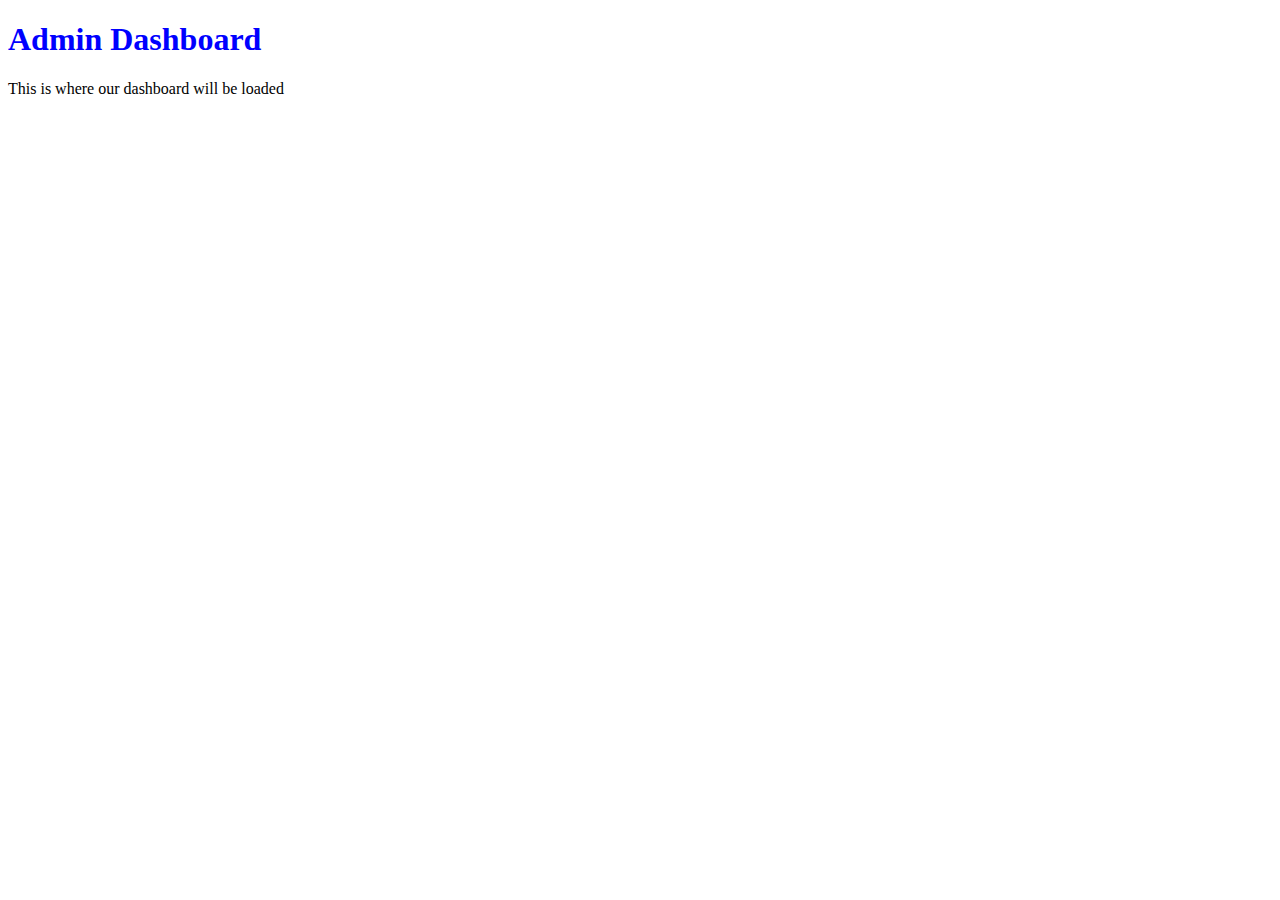
<file: flask/app/templates/admin/dashboard.html>
<!DOCTYPE html>
<html lang="en">

    <head>
        <meta charset="UTF-8">
        <meta name="viewport" content="width=device-width, initial-scale=1.0">
        <meta http-equiv="X-UA-Compatible" content="ie=edge">
        <title>Dashboard</title>
    </head>

    <body>
        <h1 style="color: blue">Admin Dashboard</h1>
        <p>This is where our dashboard will be loaded</p>
    </body>

</html>
</file>
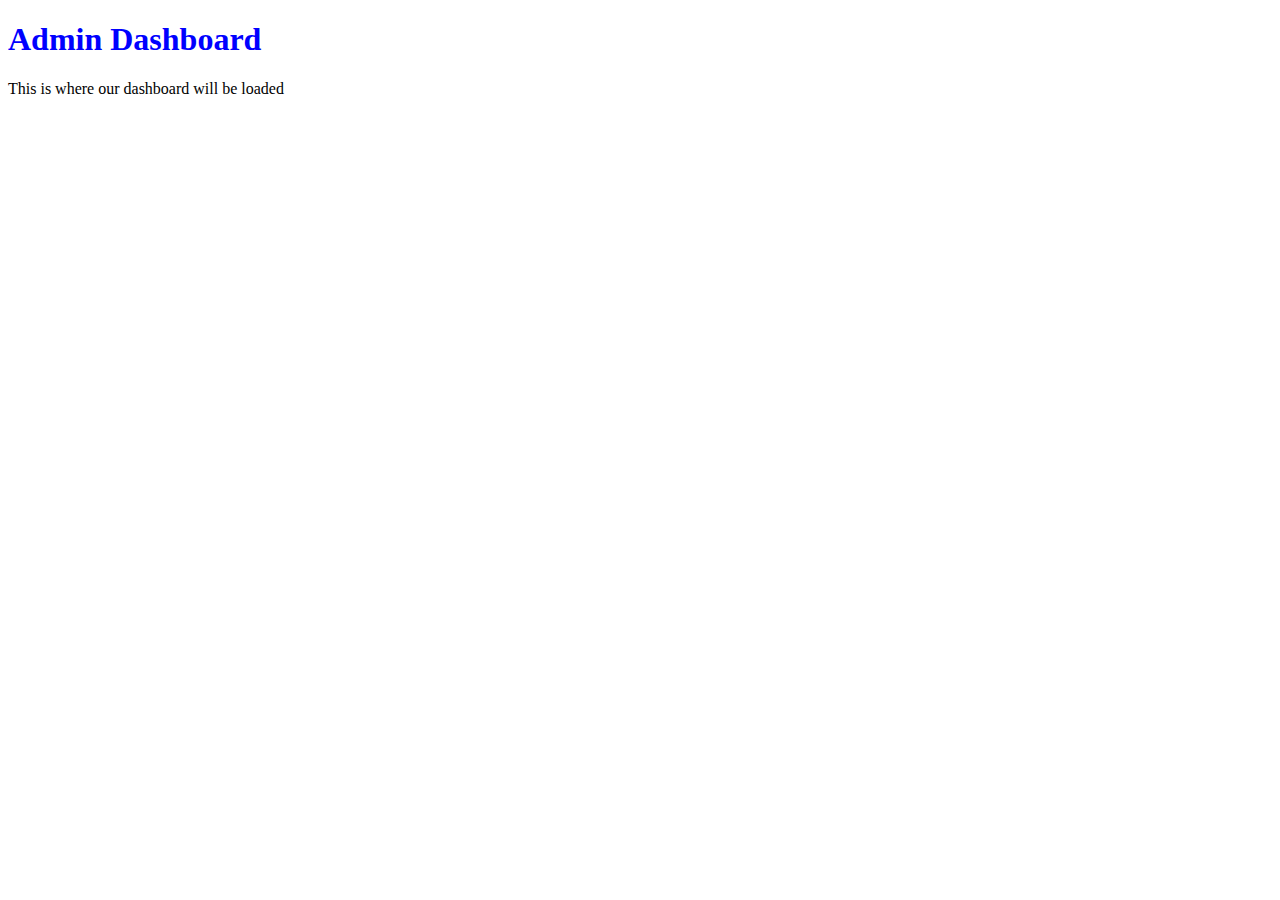
<file: flask/project/templates/admin/dashboard.html>
<!DOCTYPE html>
<html lang="en">

	<head>
		<meta charset="UTF-8">
		<meta name="viewport" content="width=device-width, initial-scale=1.0">
		<meta http-equiv="X-UA-Compatible" content="ie=edge">
		<title>Dashboard</title>
	</head>

	<body>
		<h1 style="color: blue">Admin Dashboard</h1>
		<p>This is where our dashboard will be loaded</p>
	</body>

</html>
</file>
